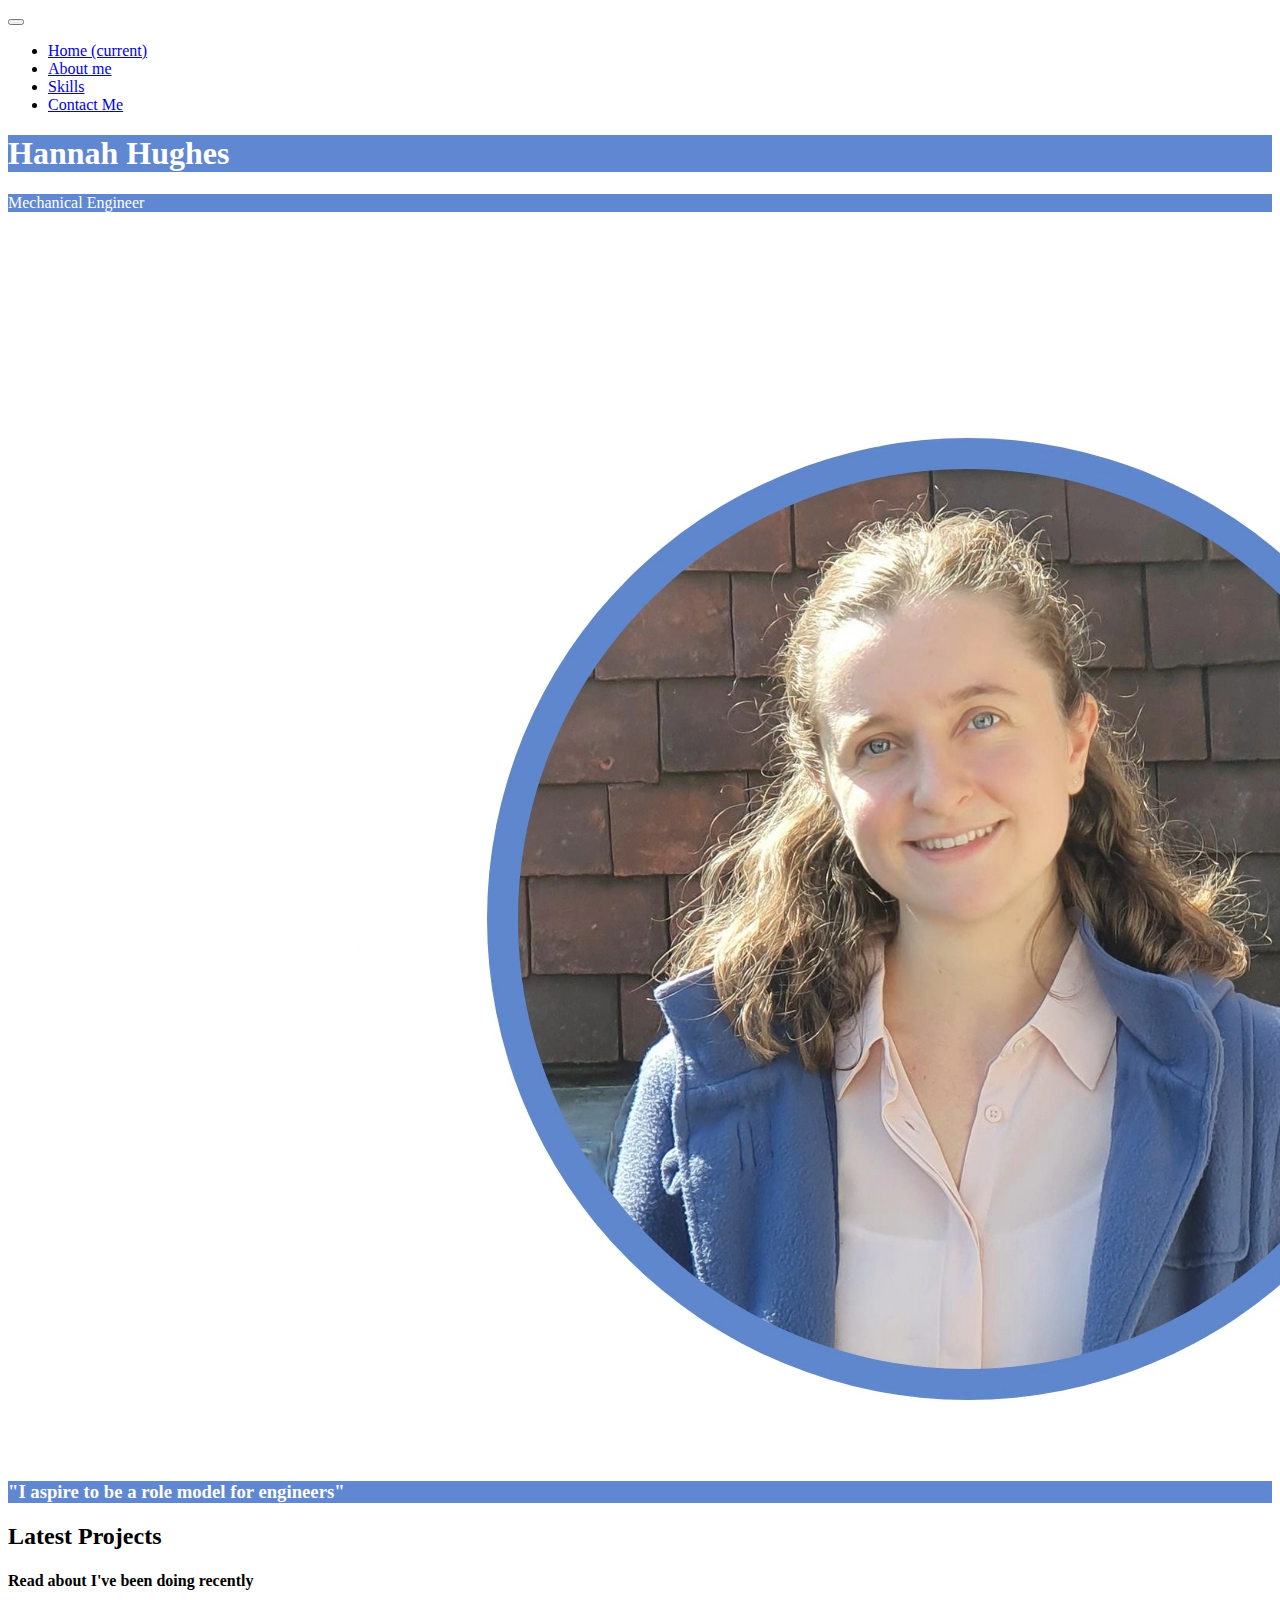
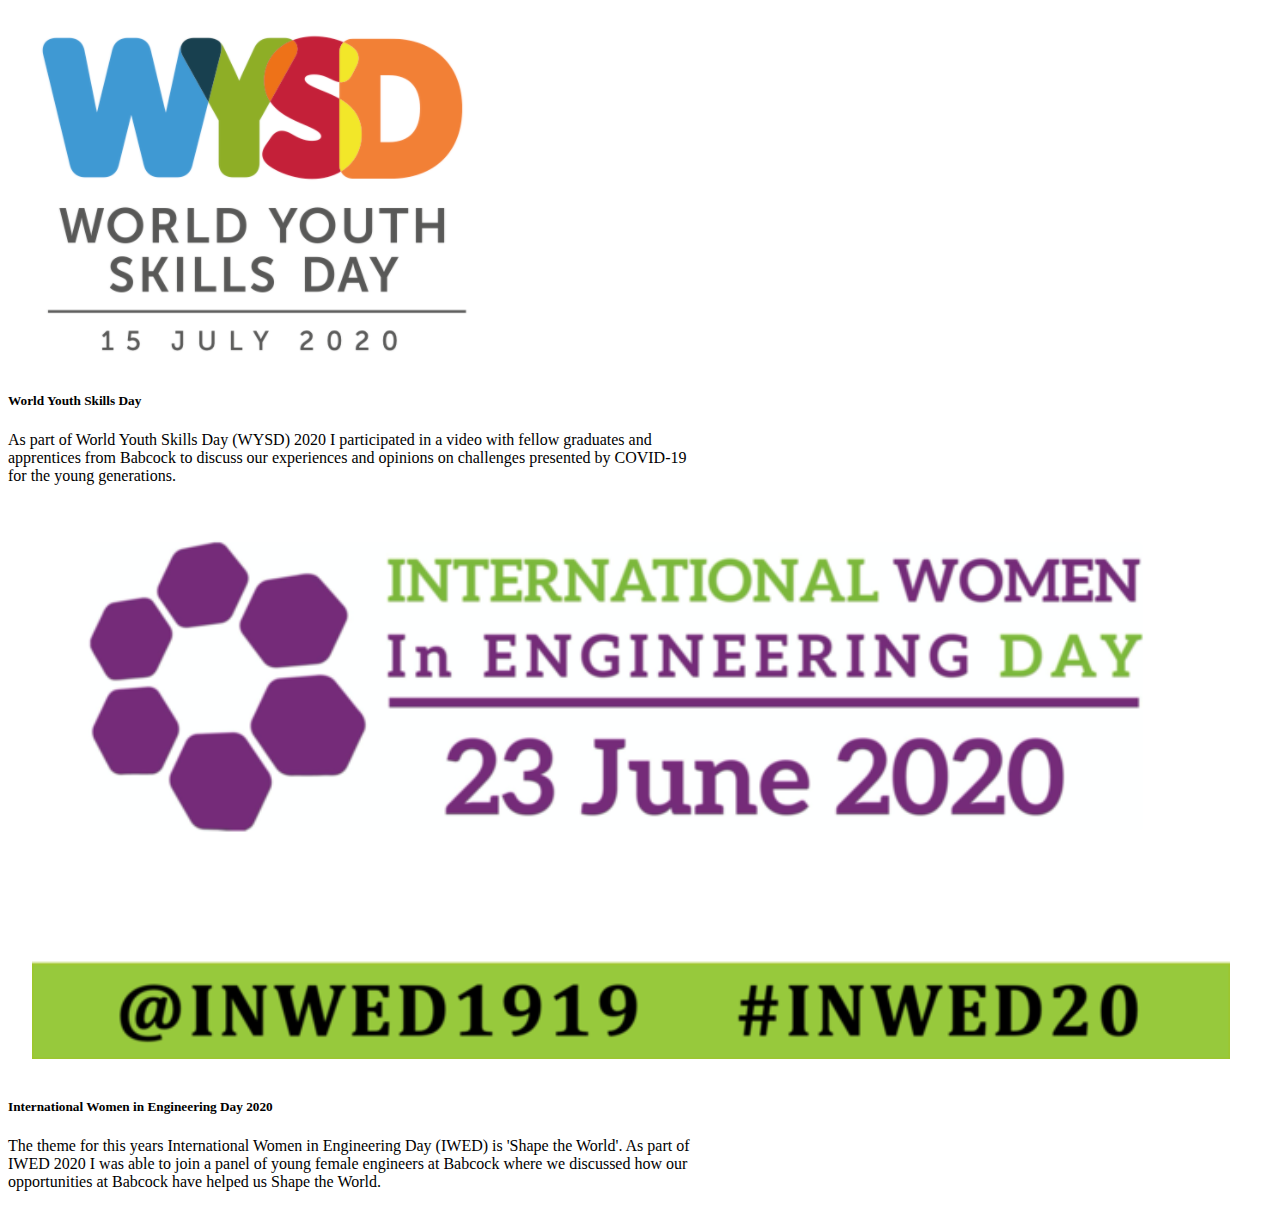
<file: index.html>
<!doctype html>
<html lang="en">

<head>
    <!-- Required meta tags -->
    <meta charset="utf-8">
    <meta content='maximum-scale=1.0, initial-scale=1.0, width=device-width' name='viewport'>


    <!--SEO-->
    <title>Hannah Hughes| Mechanical Engineer</title>
    <meta name="description"
        content="portfolio site for Hannah Hughes">
    <meta name="author" content="Hannah Hughes">
    <meta name="keywords"
        content="mechanical engineer, Scotland ">

    <!-- Bootstrap CSS -->
    <link rel="stylesheet" href="https://stackpath.bootstrapcdn.com/bootstrap/4.5.0/css/bootstrap.min.css"
        integrity="sha384-9aIt2nRpC12Uk9gS9baDl411NQApFmC26EwAOH8WgZl5MYYxFfc+NcPb1dKGj7Sk" crossorigin="anonymous">

    <!-- Link to style sheet -->
    <link rel="stylesheet" type="text/css" href="style.css">

    <title>Hannah Hughes Portfolio</title>
</head>

<body>
    <!--navigation bar-->
    <nav class="navbar navbar-expand-lg navbar-light bg-light han">
        <a class="navbar-brand " href="#"></a>
        <button class="navbar-toggler" type="button" data-toggle="collapse" data-target="#navbarNav" aria-controls="navbarNav" aria-expanded="false" aria-label="Toggle navigation">
        <span class="navbar-toggler-icon"></span>
        </button>
        <div class="collapse navbar-collapse" id="navbarNav">
            <ul class="navbar-nav ml-auto">
            <li class="nav-item active">
                <a class="nav-link" href="/index.html">Home <span class="sr-only">(current)</span></a>
            </li>
            <li class="nav-item">
                <a class="nav-link" href="/about-me.html">About me</a>
            </li>
            <li class="nav-item">
                <a class="nav-link" href="/skills.html">Skills</a>
            </li>
            <li class="nav-item">
                <a class="nav-link disabled" href="/contact-me.html">Contact Me</a>
            </li>
            </ul>
        </div>
    </nav>

<!-- Hannah Hughes Mechanical Engineer - how do I reduce padding?-->
<div id= "top-main"class="jumbotron jumbotron-fluid mb-0">
    
    <div class="container text-center row"> 
        <div class="col-12">
            <div class="row">
                <h1 class="blue-background">Hannah Hughes</h1>
            </div>
        </div>
        <p id="mech" class="lead blue-background">Mechanical Engineer</p>
    </div>
    
</div>

    <!--Video Front Page - How do I center this-->
    <header class="text-center">
        <div id="hannah-pic" class="overlay "></div>
        <video playsinline="playsinline" autoplay="autoplay" muted="muted" class="col-9 text-center">
            <source src="images/Front Page.mp4" type="video/mp4">
        </video>
    </header>
    
    



<!--Quote section-->
<div id="blue-section" class="jumbotron jumbotron-fluid mt-0">
    <div class="container text-center">
        <h3 class="display-5">"I aspire to be a role model for engineers"</h3>
    </div>
</div>

<div class="container mx-auto">
<div id="latest-projects">
    <div class="text-center m-5 ">
        <h2>Latest Projects</h2>
        <h4>Read about I've been doing recently</h4>
    </div>

<!-- start of "card" -->
    <div class="card mb-3 mx-auto" style="max-width: 700px;">
        <div class="row no-gutters">
            <div class="col-md-4">
                <img src="images/WYSD.png" class="card-img" alt="WYSD logo">
            </div>
            <div class="col-md-8">
                <div class="card-body">
                <h5 class="card-title">World Youth Skills Day</h5>
                <p class="card-text">As part of World Youth Skills Day (WYSD) 2020 I participated in a video with fellow graduates and apprentices from
                Babcock to discuss our experiences and opinions on challenges presented by COVID-19 for the young generations.</p>
                </div>
            </div>
        </div>
    </div>

<!-- start of "card" -->
    <div class="card mb-3 mx-auto" style="max-width: 700px;">
        <div class="row no-gutters">
            <div class="col-md-4">
                <img src="images/WIE.png" class="card-img" alt="WYSD logo">
            </div>
            <div class="col-md-8">
                <div class="card-body">
                    <h5 class="card-title">International Women in Engineering Day 2020</h5>
                    <p class="card-text">The theme for this years International Women in Engineering Day (IWED) is 'Shape the World'. As part of IWED 2020 I was
                    able to join a panel of young female engineers at Babcock where we discussed how our opportunities at Babcock have
                    helped us Shape the World.</p>
                </div>
            </div>
        </div>
    </div>

</div>

    



</div>
<!--What does this do? can i delete?-->
    <!-- Optional JavaScript -->
    <!-- jQuery first, then Popper.js, then Bootstrap JS -->
    <script src="https://code.jquery.com/jquery-3.5.1.slim.min.js"
        integrity="sha384-DfXdz2htPH0lsSSs5nCTpuj/zy4C+OGpamoFVy38MVBnE+IbbVYUew+OrCXaRkfj"
        crossorigin="anonymous"></script>
    <script src="https://cdn.jsdelivr.net/npm/popper.js@1.16.0/dist/umd/popper.min.js"
        integrity="sha384-Q6E9RHvbIyZFJoft+2mJbHaEWldlvI9IOYy5n3zV9zzTtmI3UksdQRVvoxMfooAo"
        crossorigin="anonymous"></script>
    <script src="https://stackpath.bootstrapcdn.com/bootstrap/4.5.0/js/bootstrap.min.js"
        integrity="sha384-OgVRvuATP1z7JjHLkuOU7Xw704+h835Lr+6QL9UvYjZE3Ipu6Tp75j7Bh/kR0JKI"
        crossorigin="anonymous"></script>
</body>

</html>
</file>
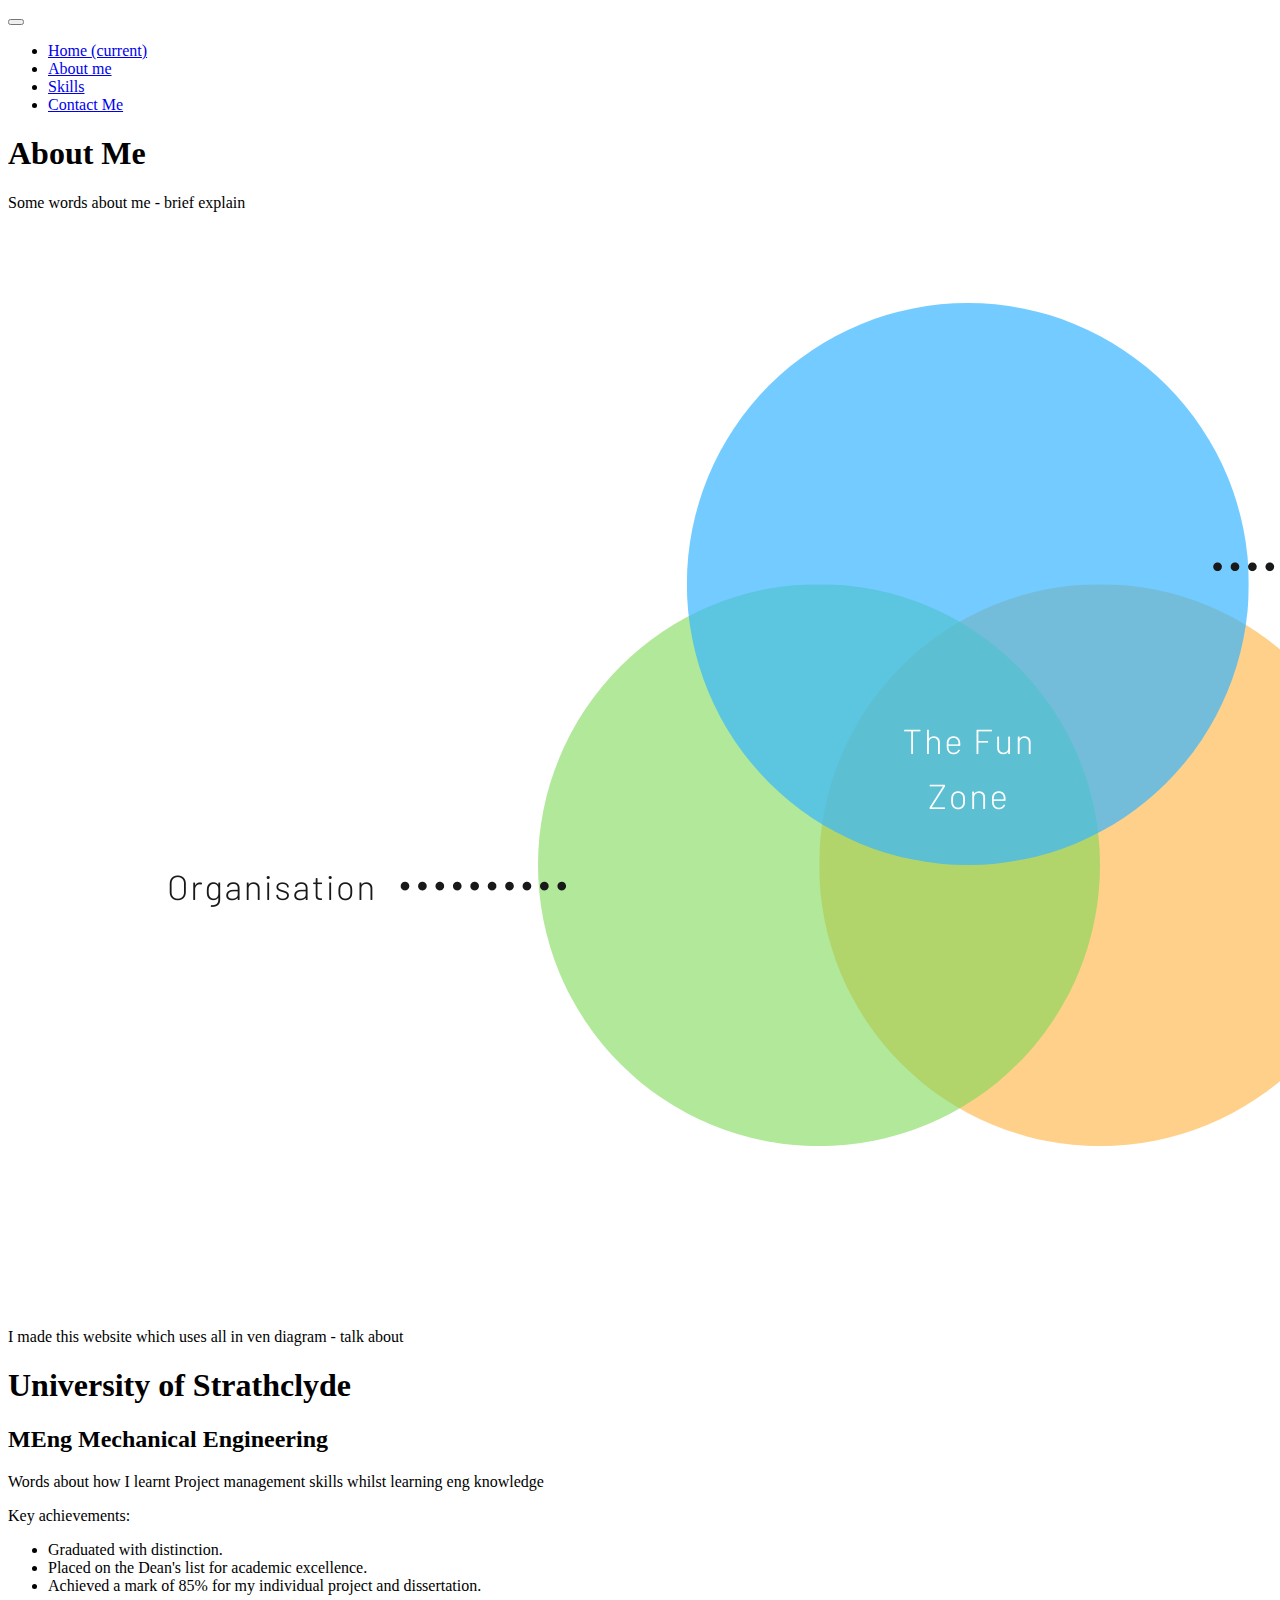
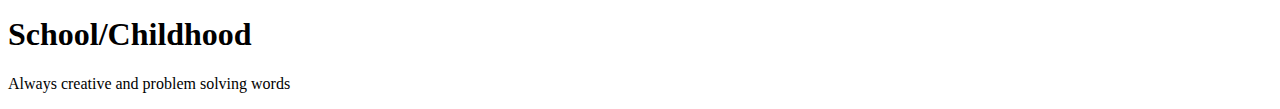
<file: about-me.html>
<!doctype html>
<html lang="en">

<head>
    <!-- Required meta tags -->
    <meta charset="utf-8">
    <meta name="viewport" content="width=device-width, initial-scale=1, shrink-to-fit=no">

    <!--SEO-->
    <title>Hannah Hughes| Mechanical Engineer</title>
    <meta name="description" content="about me">
    <meta name="author" content="Hannah Hughes">
    <meta name="keywords" content="abut me, mechanical engineer, Scotland ">

    <!-- Bootstrap CSS -->
    <link rel="stylesheet" href="https://stackpath.bootstrapcdn.com/bootstrap/4.5.0/css/bootstrap.min.css"
        integrity="sha384-9aIt2nRpC12Uk9gS9baDl411NQApFmC26EwAOH8WgZl5MYYxFfc+NcPb1dKGj7Sk" crossorigin="anonymous">

    <!-- Link to style sheet -->
    <link rel="stylesheet" type="text/css" href="style.css">

    <title>About Me</title>
</head>

<body>
    <!--navigation bar - highlight tab on?-->
    <nav class="navbar navbar-expand-lg navbar-light bg-light han">
        <a class="navbar-brand " href="#"></a>
        <button class="navbar-toggler" type="button" data-toggle="collapse" data-target="#navbarNav" aria-controls="navbarNav" aria-expanded="false" aria-label="Toggle navigation">
        <span class="navbar-toggler-icon"></span>
        </button>
        <div class="collapse navbar-collapse" id="navbarNav">
            <ul class="navbar-nav ml-auto">
            <li class="nav-item active">
                <a class="nav-link" href="/index.html">Home <span class="sr-only">(current)</span></a>
            </li>
            <li class="nav-item">
                <a class="nav-link" href="/about-me.html">About me</a>
            </li>
            <li class="nav-item">
                <a class="nav-link" href="/skills.html">Skills</a>
            </li>
            <li class="nav-item">
                <a class="nav-link disabled" href="/contact-me.html">Contact Me</a>
            </li>
            </ul>
        </div>
    </nav>

    <!--About me Heading-->
    <div class="jumbotron jumbotron-fluid han">
        <div class="container">
            <h1>About Me</h1>
            <p>Some words about me - brief explain</p>
        </div>
    </div>

    <!--Venn Diagram-->
    <img src="images/The Fun Zone.png" class="img-fluid" alt="Venn diagram">
    <div class="jumbotron jumbotron-fluid han">
        <div class="container">
            <p>I made this website which uses all in ven diagram - talk about</p>
        </div>
    </div>
   
    <!--Degree-->
    <div class="jumbotron jumbotron-fluid han">
        <div class="container">
            <h1>University of Strathclyde</h1>
            <h2>MEng Mechanical Engineering</h2>
            <p>Words about how I learnt Project management skills whilst learning eng knowledge</p>
            <p>Key achievements:
                <ul>
                    <li>Graduated with distinction.</li>
                    <li>Placed on the Dean's list for academic excellence.</li>
                    <li>Achieved a mark of 85% for my individual project and dissertation.</li>
                </ul>
            </p>
        </div>
    </div>

    <!--School/Childhood-->
    <div class="jumbotron jumbotron-fluid han">
        <div class="container">
            <h1>School/Childhood</h1>
            <p>Always creative and problem solving words</p>
        </div>
    </div>


   

    <!-- Optional JavaScript -->
    <!-- jQuery first, then Popper.js, then Bootstrap JS -->
    <script src="https://code.jquery.com/jquery-3.5.1.slim.min.js"
        integrity="sha384-DfXdz2htPH0lsSSs5nCTpuj/zy4C+OGpamoFVy38MVBnE+IbbVYUew+OrCXaRkfj"
        crossorigin="anonymous"></script>
    <script src="https://cdn.jsdelivr.net/npm/popper.js@1.16.0/dist/umd/popper.min.js"
        integrity="sha384-Q6E9RHvbIyZFJoft+2mJbHaEWldlvI9IOYy5n3zV9zzTtmI3UksdQRVvoxMfooAo"
        crossorigin="anonymous"></script>
    <script src="https://stackpath.bootstrapcdn.com/bootstrap/4.5.0/js/bootstrap.min.js"
        integrity="sha384-OgVRvuATP1z7JjHLkuOU7Xw704+h835Lr+6QL9UvYjZE3Ipu6Tp75j7Bh/kR0JKI"
        crossorigin="anonymous"></script>
</body>

</html>
</file>
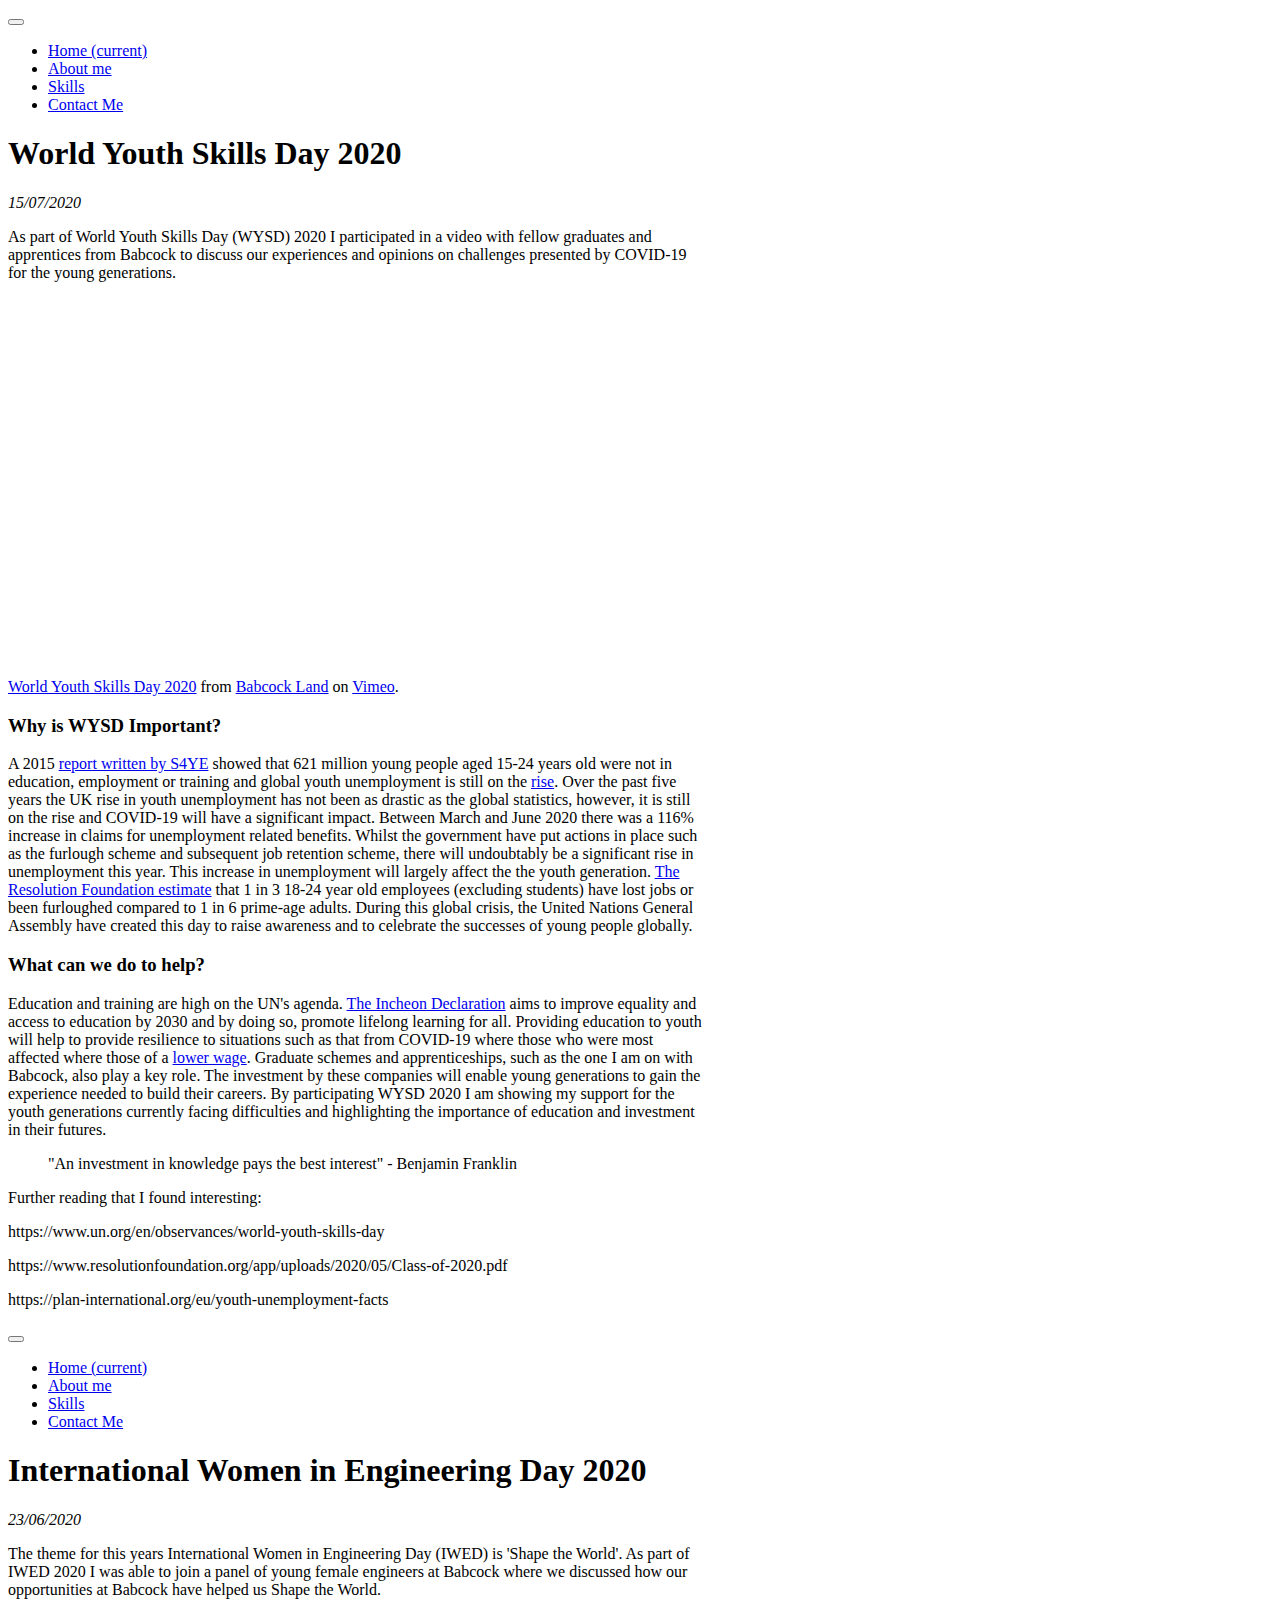
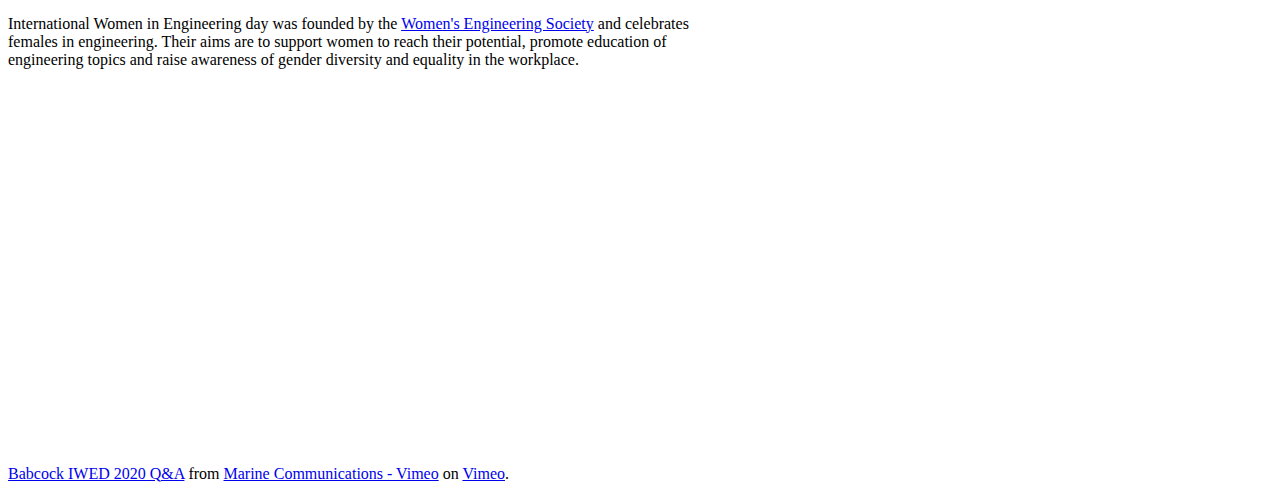
<file: personal-development.html>
<!doctype html>
<html lang="en">

<head>
    <!-- Required meta tags -->
    <meta charset="utf-8">
    <meta name="viewport" content="width=device-width, initial-scale=1, shrink-to-fit=no">

    <!--SEO-->
    <title>Hannah Hughes| Mechanical Engineer</title>
    <meta name="description" content="portfolio site for Hannah Hughes">
    <meta name="author" content="Hannah Hughes">
    <meta name="keywords" content="contact me,mechanical engineer, Scotland ">

    <!-- Bootstrap CSS -->
    <link rel="stylesheet" href="https://stackpath.bootstrapcdn.com/bootstrap/4.5.0/css/bootstrap.min.css"
        integrity="sha384-9aIt2nRpC12Uk9gS9baDl411NQApFmC26EwAOH8WgZl5MYYxFfc+NcPb1dKGj7Sk" crossorigin="anonymous">

    <!-- Link to style sheet -->
    <link rel="stylesheet" type="text/css" href="style.css">

    
</head>

<body>
    <nav class="navbar navbar-expand-lg navbar-light bg-light">
        <a class="navbar-brand " href="#"></a>
        <button class="navbar-toggler" type="button" data-toggle="collapse" data-target="#navbarNav"
            aria-controls="navbarNav" aria-expanded="false" aria-label="Toggle navigation">
            <span class="navbar-toggler-icon"></span>
        </button>
        <div class="collapse navbar-collapse" id="navbarNav">
            <ul class="navbar-nav ml-auto">
                <li class="nav-item active">
                    <a class="nav-link" href="/index.html">Home <span class="sr-only">(current)</span></a>
                </li>
                <li class="nav-item">
                    <a class="nav-link" href="/about-me.html">About me</a>
                </li>
                <li class="nav-item">
                    <a class="nav-link" href="/skills.html">Skills</a>
                </li>
                <li class="nav-item">
                    <a class="nav-link disabled" href="contact-me.html">Contact Me</a>
                </li>
            </ul>
        </div>
    </nav>

    <div class="card mb-3 mx-auto" style="max-width: 700px;">
        <div class="row no-gutters">
                <!--WYSD 2020-->
                <div>
        <h1>World Youth Skills Day 2020</h1>
        <i>15/07/2020</i>
        <p>
            As part of World Youth Skills Day (WYSD) 2020 I participated in a video with fellow graduates and apprentices from Babcock to discuss our experiences and opinions on challenges presented by COVID-19 for the young generations. 
        </p>

        <iframe src="https://player.vimeo.com/video/438109303" width="640" height="360" frameborder="0" allow="autoplay; fullscreen" allowfullscreen=""></iframe>
        <p><a href="https://vimeo.com/438109303">World Youth Skills Day 2020</a> from <a href="https://vimeo.com/user119150122">Babcock Land</a> on <a href="https://vimeo.com">Vimeo</a>.</p>

        <h3>Why is WYSD Important?</h3>
        <p>
            A 2015 <a href="https://www.ilo.org/wcmsp5/groups/public/---ed_emp/documents/publication/wcms_413826.pdf">report written by S4YE</a> showed that 621 million young people aged 15-24 years old were not in education, employment or training and global youth unemployment is still on the <a href=“https://data.worldbank.org/indicator/SL.UEM.1524.ZS?”>rise</a>. 

            Over the past five years the UK rise in youth unemployment has not been as drastic as the global statistics, however, it is still on the rise and COVID-19 will have a significant impact. Between March and June 2020 there was a 116% increase in claims for unemployment related benefits. Whilst the government have put actions in place such as the furlough scheme and subsequent job retention scheme, there will undoubtably be a significant rise in unemployment this year. 
        
            This increase in unemployment will largely affect the the youth generation. <a href=“https://www.resolutionfoundation.org/publications/young-workers-in-the-coronavirus-crisis/”>The Resolution Foundation estimate</a> that 1 in 3 18-24 year old employees (excluding students) have lost jobs or been furloughed compared to 1 in 6 prime-age adults. 
        
            During this global crisis, the United Nations General Assembly have created this day to raise awareness and to celebrate the successes of young people globally. 
        </p>

        <!-- ENABLING SKILLS FOR A RESILLIENT YOUTH (big fancy heading)-->

        <h3>What can we do to help?</h3>
        <p>
            Education and training are high on the UN's agenda. <a href=“http://uis.unesco.org/sites/default/files/documents/education-2030-incheon-framework-for-action-implementation-of-sdg4-2016-en_2.pdf”>The Incheon Declaration</a> aims to improve equality and access to education by 2030 and by doing so, promote lifelong learning for all.  Providing education to youth will help to provide resilience to situations such as that from COVID-19 where those who were most affected where those of a <a href=“https://www.resolutionfoundation.org/publications/the-effects-of-the-coronavirus-crisis-on-workers/”>lower wage</a>. 

            Graduate schemes and apprenticeships, such as the one I am on with Babcock, also play a key role. The investment by these companies will enable young generations to gain the experience needed to build their careers. 

            By participating WYSD 2020 I am showing my support for the youth generations currently facing difficulties and highlighting the importance of education and investment in their futures.  
        </p>

        <!--make look nicer-->
        <blockquote>"An investment in knowledge pays the best interest" - Benjamin Franklin</blockquote>
    
        <!--make a list?-->
       <p> Further reading that I found interesting: </p>
      <p>https://www.un.org/en/observances/world-youth-skills-day </p>

      <p>https://www.resolutionfoundation.org/app/uploads/2020/05/Class-of-2020.pdf</p>

      <p>https://plan-international.org/eu/youth-unemployment-facts</p>
                </div>
        </div>
    </div>


    <nav class="navbar navbar-expand-lg navbar-light bg-light">
        <a class="navbar-brand " href="#"></a>
        <button class="navbar-toggler" type="button" data-toggle="collapse" data-target="#navbarNav"
            aria-controls="navbarNav" aria-expanded="false" aria-label="Toggle navigation">
            <span class="navbar-toggler-icon"></span>
        </button>
        <div class="collapse navbar-collapse" id="navbarNav">
            <ul class="navbar-nav ml-auto">
                <li class="nav-item active">
                    <a class="nav-link" href="/index.html">Home <span class="sr-only">(current)</span></a>
                </li>
                <li class="nav-item">
                    <a class="nav-link" href="/about-me.html">About me</a>
                </li>
                <li class="nav-item">
                    <a class="nav-link" href="/skills.html">Skills</a>
                </li>
                <li class="nav-item">
                    <a class="nav-link disabled" href="contact-me.html">Contact Me</a>
                </li>
            </ul>
        </div>
    </nav>

    <div class="card mb-3 mx-auto" style="max-width: 700px;">
        <div class="row no-gutters">
             <!--INWED 2020-->
                <div>
                    <h1>International Women in Engineering Day 2020</h1>  
                    <i>23/06/2020</i>
                    <p>
                        The theme for this years International Women in Engineering Day (IWED) is 'Shape the World'. 
                        As part of IWED 2020 I was able to join a panel of young female engineers at Babcock where we discussed how our opportunities at Babcock have helped us Shape the World.
                    </p>

                    <!-- Add pic of INWED 2020 logo-->

                    <p>
                        International Women in Engineering day was founded by the <a href="https://www.wes.org.uk/">Women's Engineering Society</a> and celebrates females in engineering. Their aims are to support women to reach their potential, promote education of engineering topics and raise awareness of gender diversity and equality in the workplace.
                    </p>

                    <iframe src="https://player.vimeo.com/video/431760964" width="640" height="360" frameborder="0" allow="autoplay; fullscreen" allowfullscreen></iframe>
                    <p><a href="https://vimeo.com/431760964">Babcock IWED 2020 Q&amp;A</a> from <a href="https://vimeo.com/user117588093">Marine Communications - Vimeo</a> on <a href="https://vimeo.com">Vimeo</a>.</p>
                </div> 
        </div>
    </div>
    

</body>

</html>
</file>
<file: style.css>
.ml-auto {
    left: auto !important;
    right: 0px;
}

.han{
    background-color: #FFFFFF !important;
}

#top-main{
    background-size: cover;
    background-repeat: no-repeat;
    background-position:right top 2px;
    height:20vh;
    background-color:white;
}

#blue-section{
    background-color: #5f87d2;
    color:white;
}

.blue-background{
    background-color: #5f87d2;
    color:white;

}

#top-pic{
    border: 6px solid #5f87d2;
}

#hannah-pic{
    margin-bottom:5%;
    width:30%;
}
</file>
